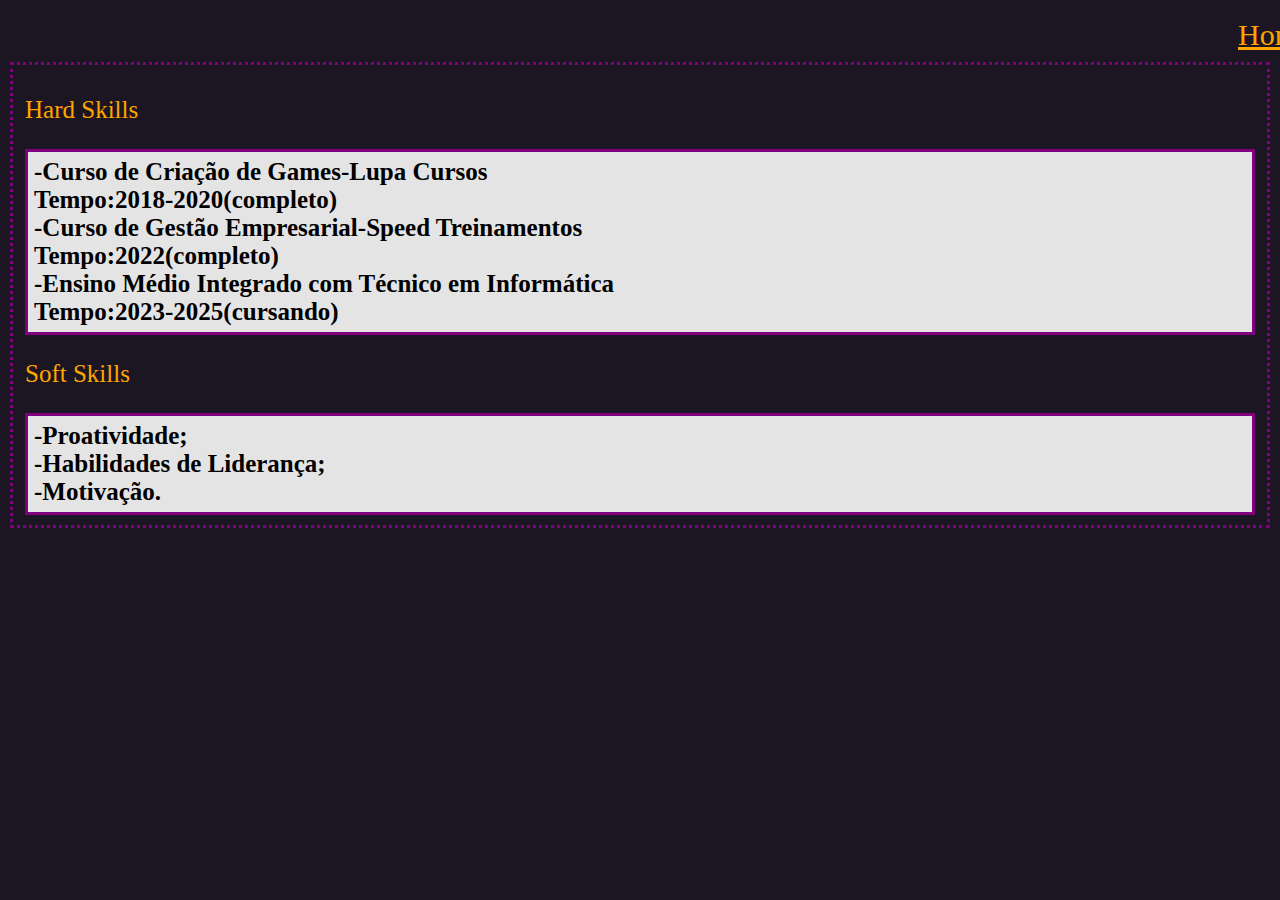
<file: index.html>
<!DOCTYPE html>
<html lang="pt-br">
<head>
    <meta charset="UTF-8">
    <meta http-equiv="X-UA-Compatible" content="IE=edge">
    <meta name="viewport" content="width=device-width, initial-scale=1.0">
    <link rel="icon" href="Teste/icon/icon.png" type="image/png">
    <link rel="stylesheet" href="assets/css/estilo.css">
</head>
<body>
    <header>
        <div class="botoes">
        <a id="item-select" href="index.html">Home</a>
        <a id="item-select" href="projeto.html">Projetos</a>
        </div>
    </header>
    <fieldset>
        <p>Hard Skills</p>
        <h5>
            -Curso de Criação de Games-Lupa Cursos <br> Tempo:2018-2020(completo)<br>
            -Curso de Gestão Empresarial-Speed Treinamentos <br> Tempo:2022(completo)<br>
            -Ensino Médio Integrado com Técnico em Informática <br> Tempo:2023-2025(cursando) 
        </h5>
        <p>Soft Skills</p>
        <h5>
            -Proatividade; <br>
            -Habilidades de Liderança;<br>
            -Motivação. <br>


        </h5>
    </fieldset>

    <footer></footer>
</body>
</html>
</file>
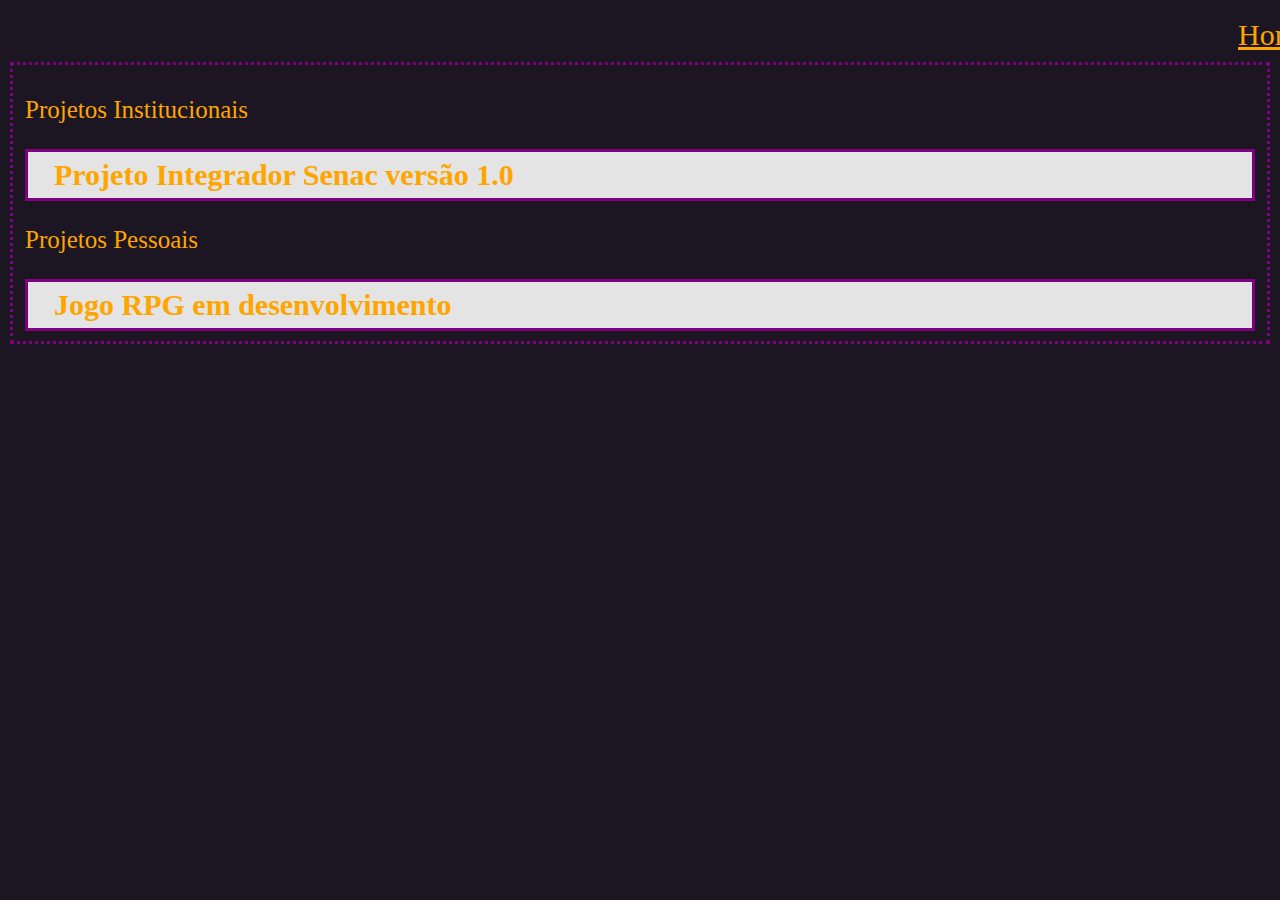
<file: projeto.html>
<!DOCTYPE html>
<html lang="pt-br">
<head>
    <meta charset="UTF-8">
    <meta http-equiv="X-UA-Compatible" content="IE=edge">
    <meta name="viewport" content="width=device-width, initial-scale=1.0">
    <link rel="icon" href="Teste/icon/icon.png" type="image/png">
    <link rel="stylesheet" href="assets/css/estilo.css">
</head>
<body>
    <header>
        <div class="botoes">
        <a id="item-select" href="index.html">Home</a>
        <a id="item-select" href="projeto.html">Projetos</a>
        <a href="https://twitter.com/Bernard02679294">Redes Sociais</a>
        </div>
    </header>
    <fieldset>
        <p>Projetos Institucionais</p>
        <h5><a href="https://duelmonsters.vercel.app">Projeto Integrador Senac versão 1.0</a></h5>
        <p>Projetos Pessoais</p>
        <h5><a href="Teste/jogo.html">Jogo RPG em desenvolvimento</a></h5>
    </fieldset>
</body>
</html>
</file>
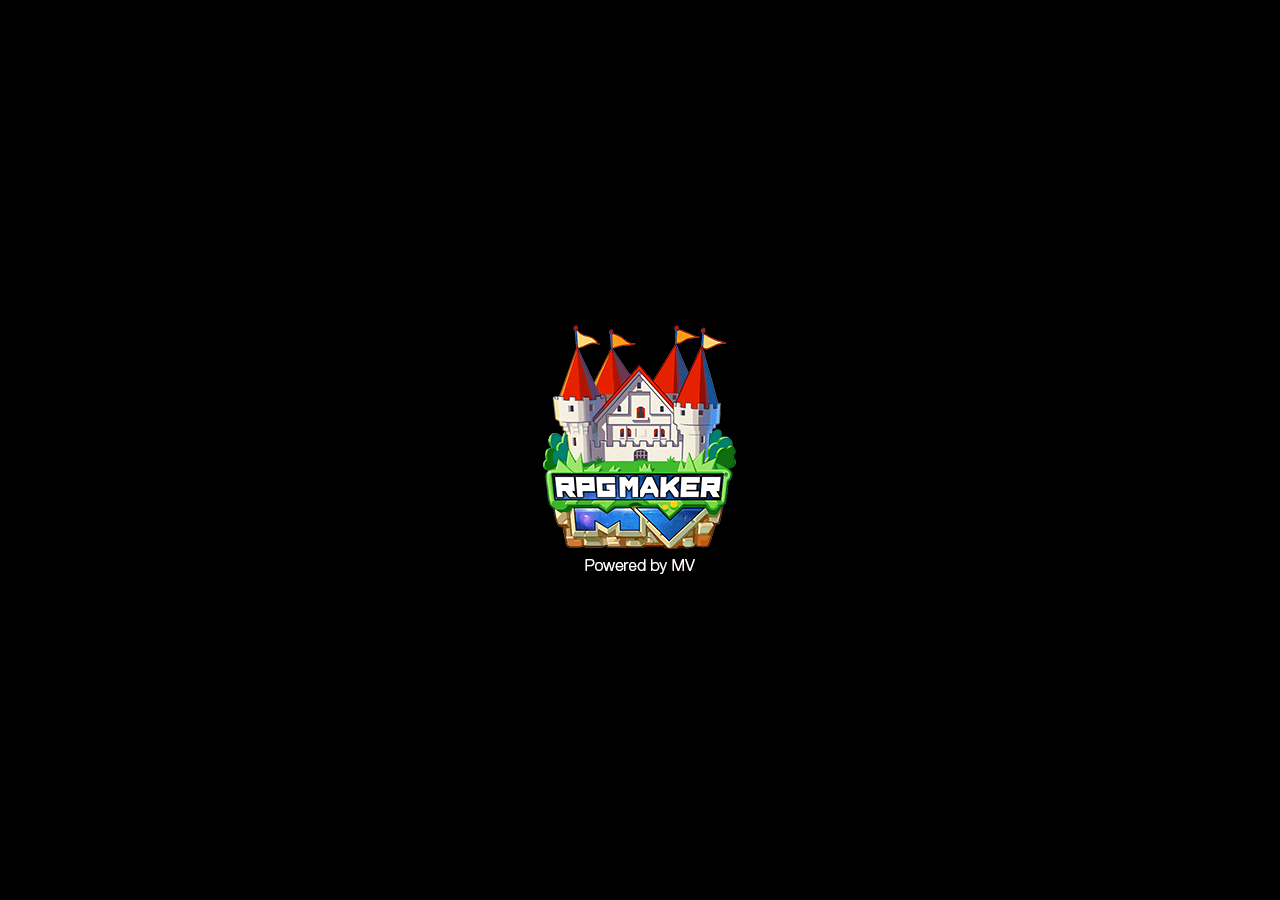
<file: Teste/jogo.html>
<!DOCTYPE html>
<html>
    <head>
        <meta charset="UTF-8">
        <meta name="apple-mobile-web-app-capable" content="yes">
        <meta name="apple-mobile-web-app-status-bar-style" content="black-translucent">
        <meta name="viewport" content="user-scalable=no">
        <link rel="icon" href="icon/icon.png" type="image/png">
        <link rel="apple-touch-icon" href="icon/icon.png">
        <link rel="stylesheet" type="text/css" href="fonts/gamefont.css">
        <title>Dungeon and Kyrans</title>
    </head>
    <style>
        body{
            width: auto;
            height: auto;
        }
    </style>
    <body style="background-color: black">
        <script type="text/javascript" src="js/libs/pixi.js"></script>
        <script type="text/javascript" src="js/libs/pixi-tilemap.js"></script>
        <script type="text/javascript" src="js/libs/pixi-picture.js"></script>
        <script type="text/javascript" src="js/libs/fpsmeter.js"></script>
        <script type="text/javascript" src="js/libs/lz-string.js"></script>
        <script type="text/javascript" src="js/libs/iphone-inline-video.browser.js"></script>
        <script type="text/javascript" src="js/rpg_core.js"></script>
        <script type="text/javascript" src="js/rpg_managers.js"></script>
        <script type="text/javascript" src="js/rpg_objects.js"></script>
        <script type="text/javascript" src="js/rpg_scenes.js"></script>
        <script type="text/javascript" src="js/rpg_sprites.js"></script>
        <script type="text/javascript" src="js/rpg_windows.js"></script>
        <script type="text/javascript" src="js/plugins.js"></script>
        <script type="text/javascript" src="js/main.js"></script>
    </body>
</html>
</file>
<file: assets/css/estilo.css>
body{
    background-color: rgb(28, 22, 35);
}
h5{
    border:purple 3px solid;
    background-color: rgb(228, 228, 228);
    color:rgb(0, 0, 0);
    margin:auto;
    padding:6px;
    font-size: 25px;
}
p{
    color:orange;
    font-size: 25px;
}
fieldset{
    border: dotted purple;
}
a{
    color:orange;
    text-decoration:none;
    font-size: 30px;
    margin-left: 20px;
}
a:hover{
    text-decoration:underline;
    color:rgb(255, 165, 0);
}
.botoes{
    left:600px;
}
header{
    position:relative;
    left:1200px;
    padding:10px;
}
#item-select{
    text-decoration:underline;
}
</file>
<file: Teste/fonts/gamefont.css>
@font-face {
    font-family: GameFont;
    src: url("mplus-1m-regular.ttf");
}

.IIV::-webkit-media-controls-play-button,
video::-webkit-media-controls-start-playback-button {
    opacity: 0;
    pointer-events: none;
    width: 5px;
}
</file>
